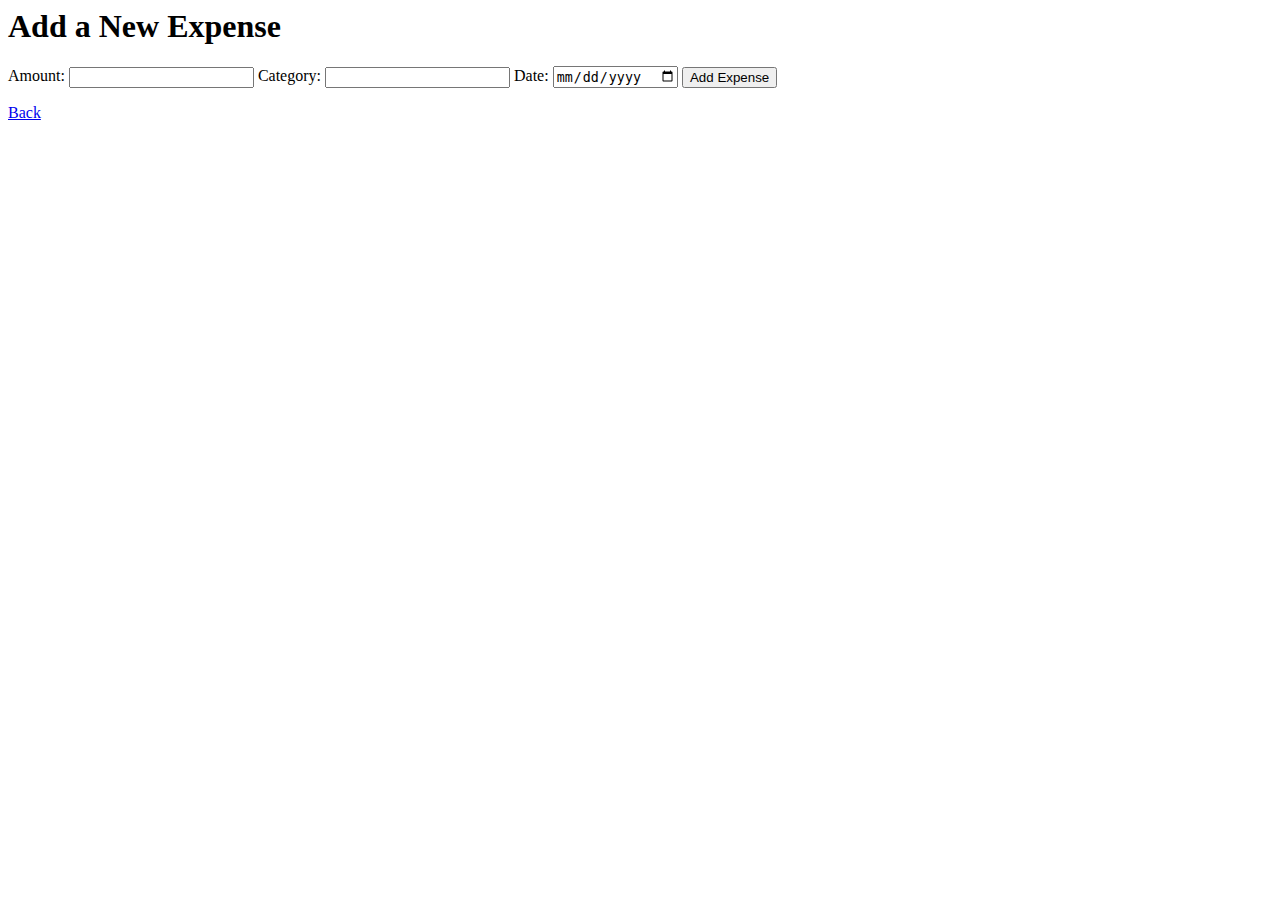
<file: templates/add.html>
<body>
  <div class="container">
    <h1>Add a New Expense</h1>
    <form method="post">
      <label>Amount:</label>
      <input type="number" step="0.01" name="amount" required>

      <label>Category:</label>
      <input type="text" name="category" required>

      <label>Date:</label>
      <input type="date" name="date">

      <input type="submit" value="Add Expense">
    </form>
    <a href="/">Back</a>
  </div>
</body>
</file>
